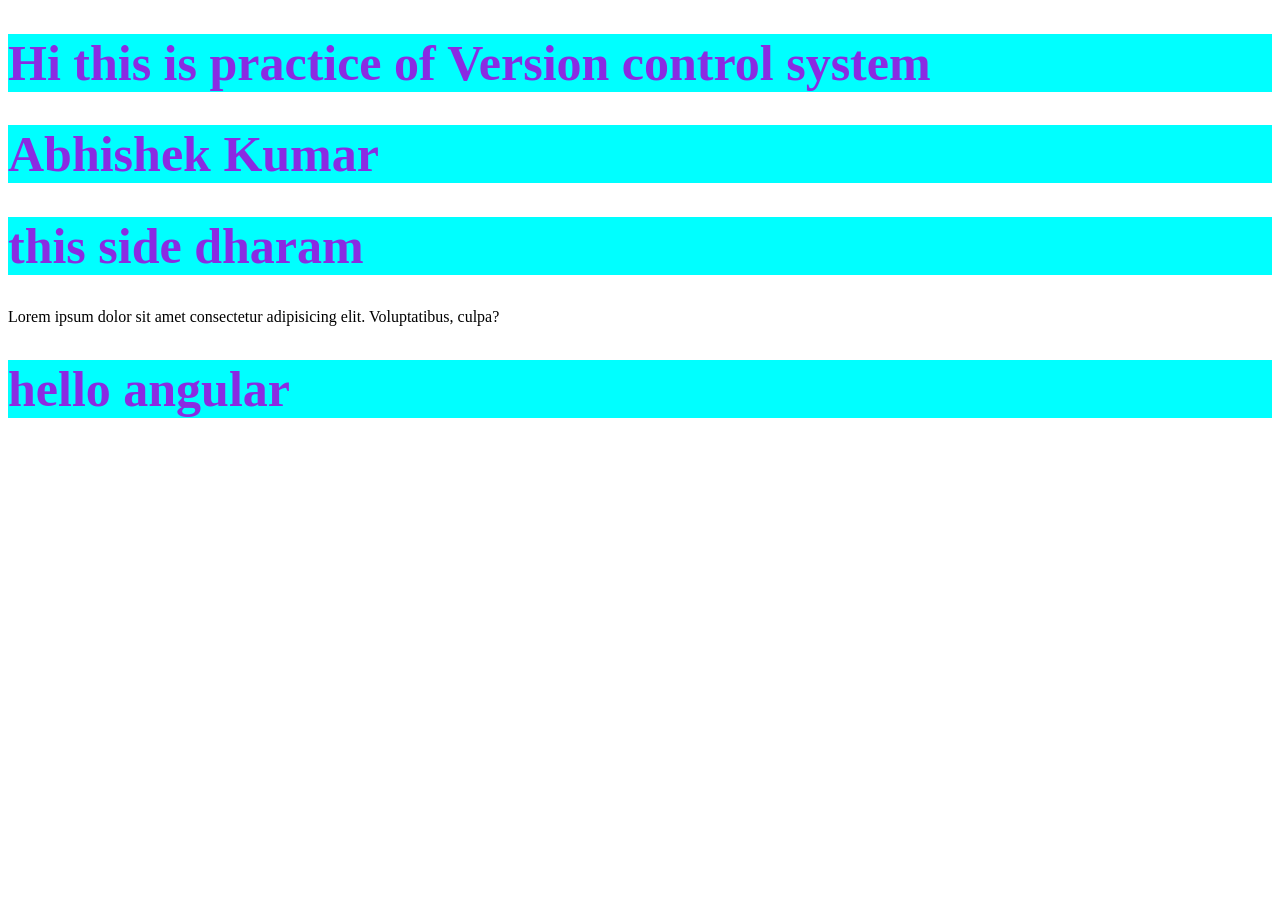
<file: index.html>
<!DOCTYPE html>
<html lang="en">
<head>
    <meta charset="UTF-8">
    <meta name="viewport" content="width=device-width, initial-scale=1.0">
    <title>Document</title>
    <link rel="stylesheet" href="style.css">
    <script src="./script.js"></script>
</head>
<body>
    <h1>Hi this is practice of Version control system</h1>
    <h1>Abhishek Kumar</h1>
    <h1>this side dharam</h1>



    <p>Lorem ipsum dolor sit amet consectetur adipisicing elit. Voluptatibus, culpa?</p>
    <h1>hello angular</h1>
</body>
</html>
</file>
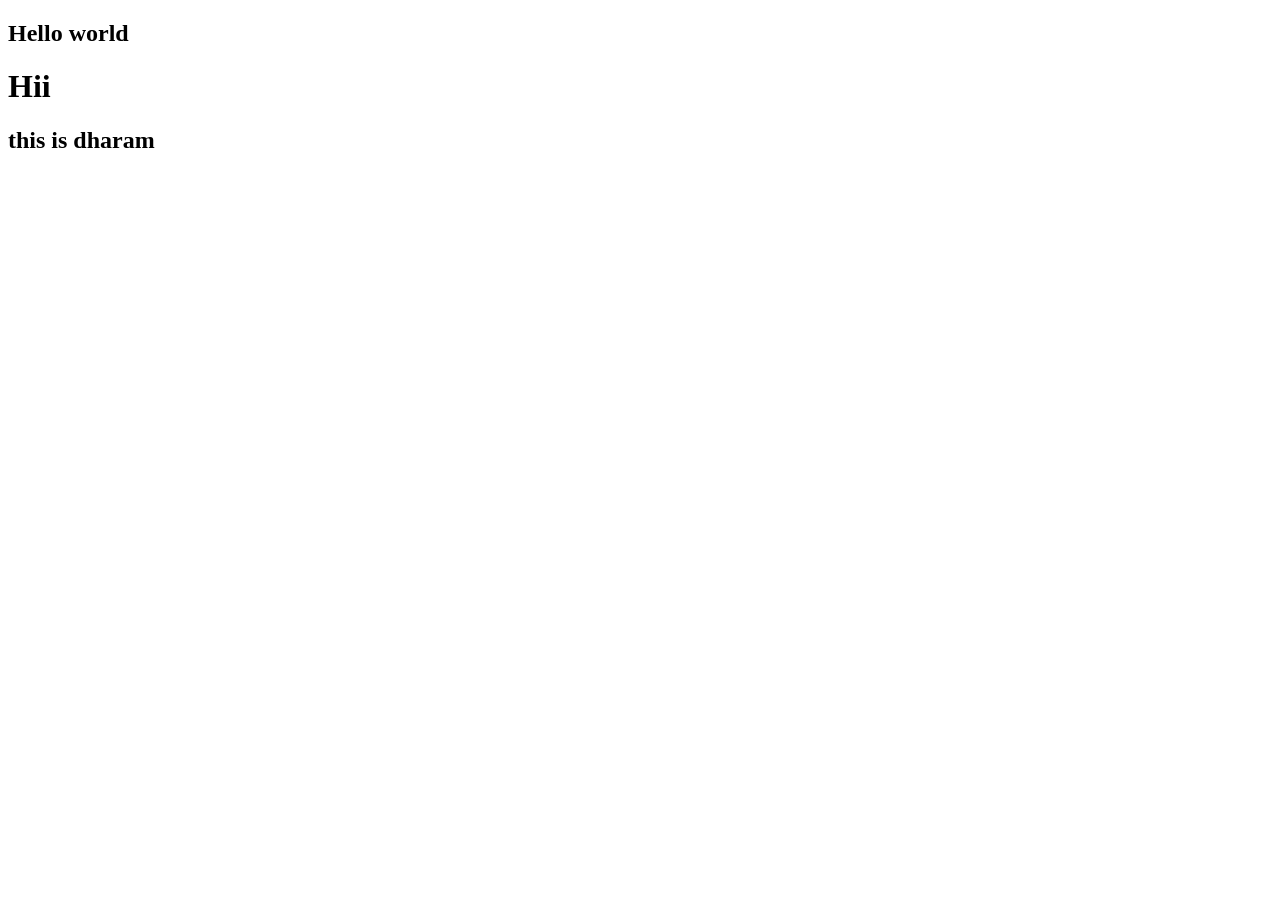
<file: index2.html>
<!DOCTYPE html>
<html lang="en">
<head>
    <meta charset="UTF-8">
    <meta name="viewport" content="width=device-width, initial-scale=1.0">
    <title>Document</title>
    <script src="/scriptFile.js"></script>
</head>
<body>
    <div>
        <h2>Hello world</h2>
        <h1>Hii</h1>
        <h2>this is dharam</h2>
    </div>
</body>
</html>
</file>
<file: style.css>
h1{
    background-color: aqua;
    font-size: 50px;
    color: blueviolet;
}
</file>
